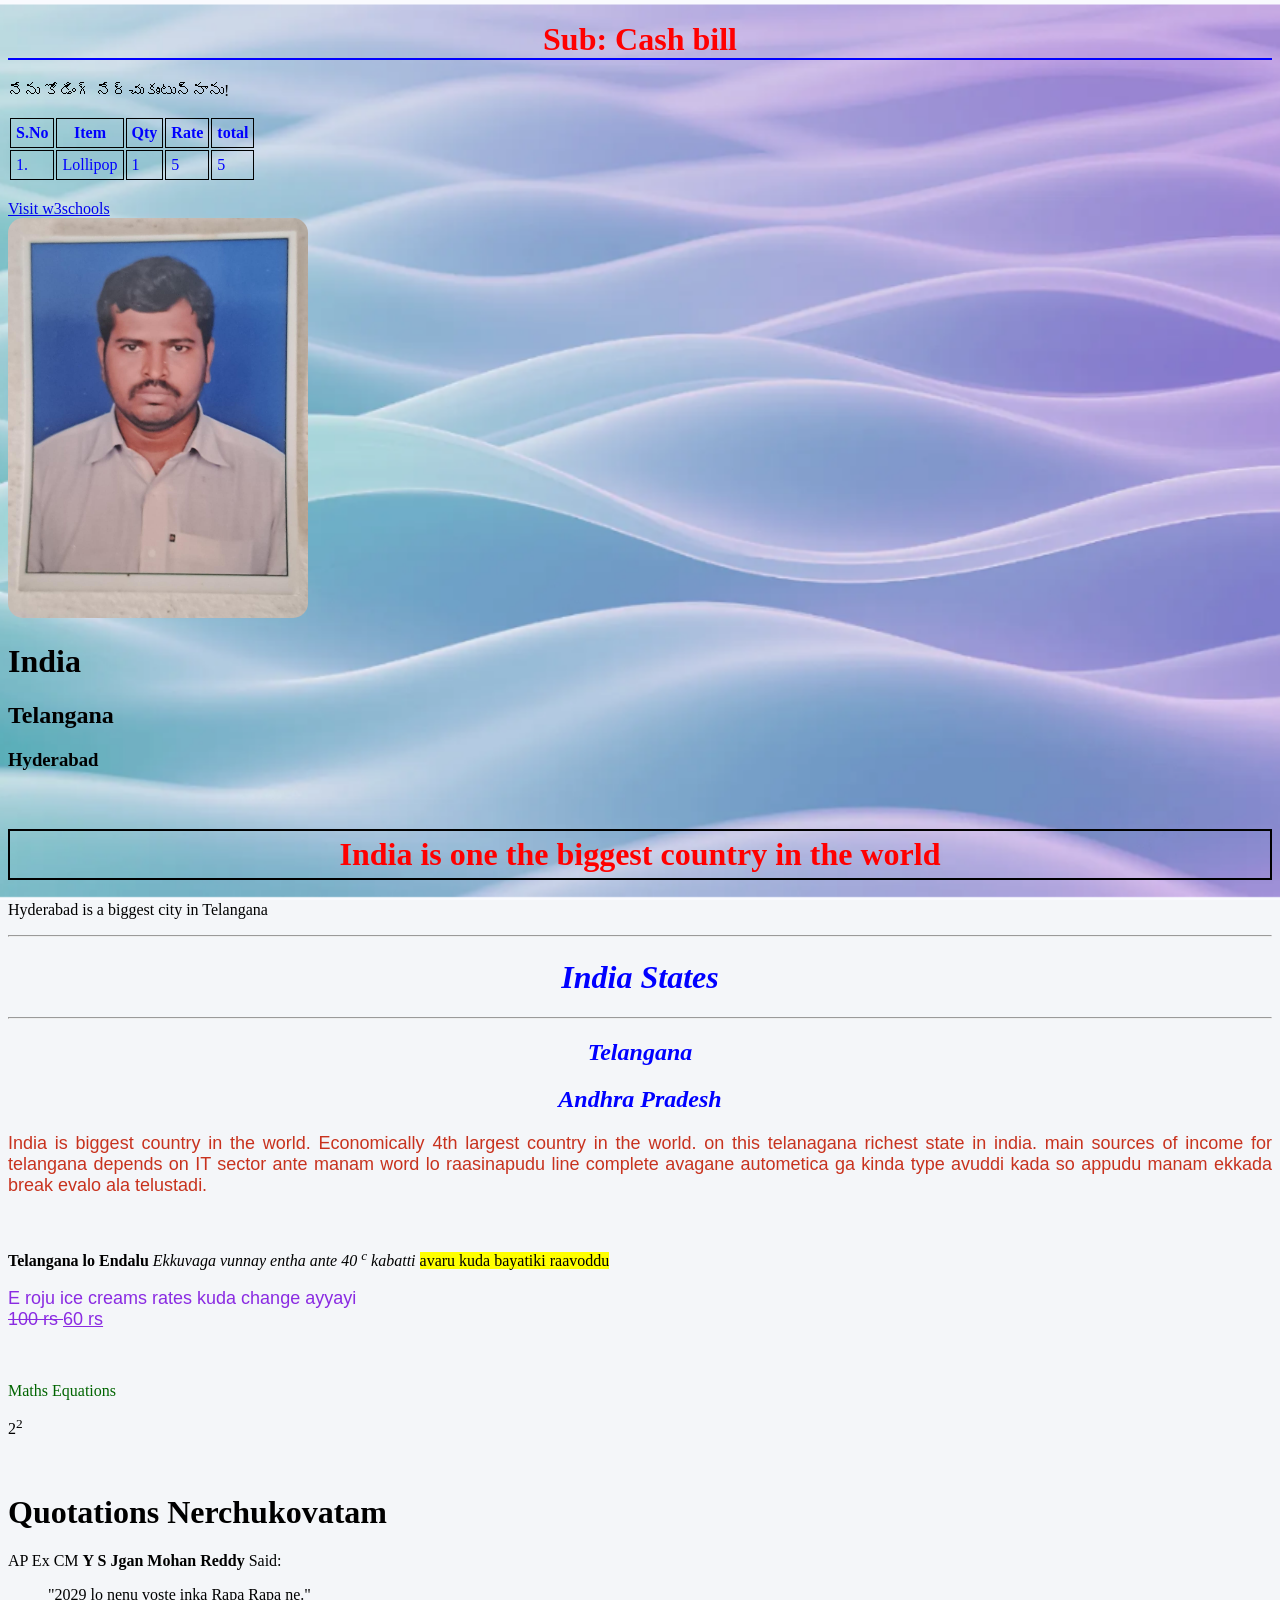
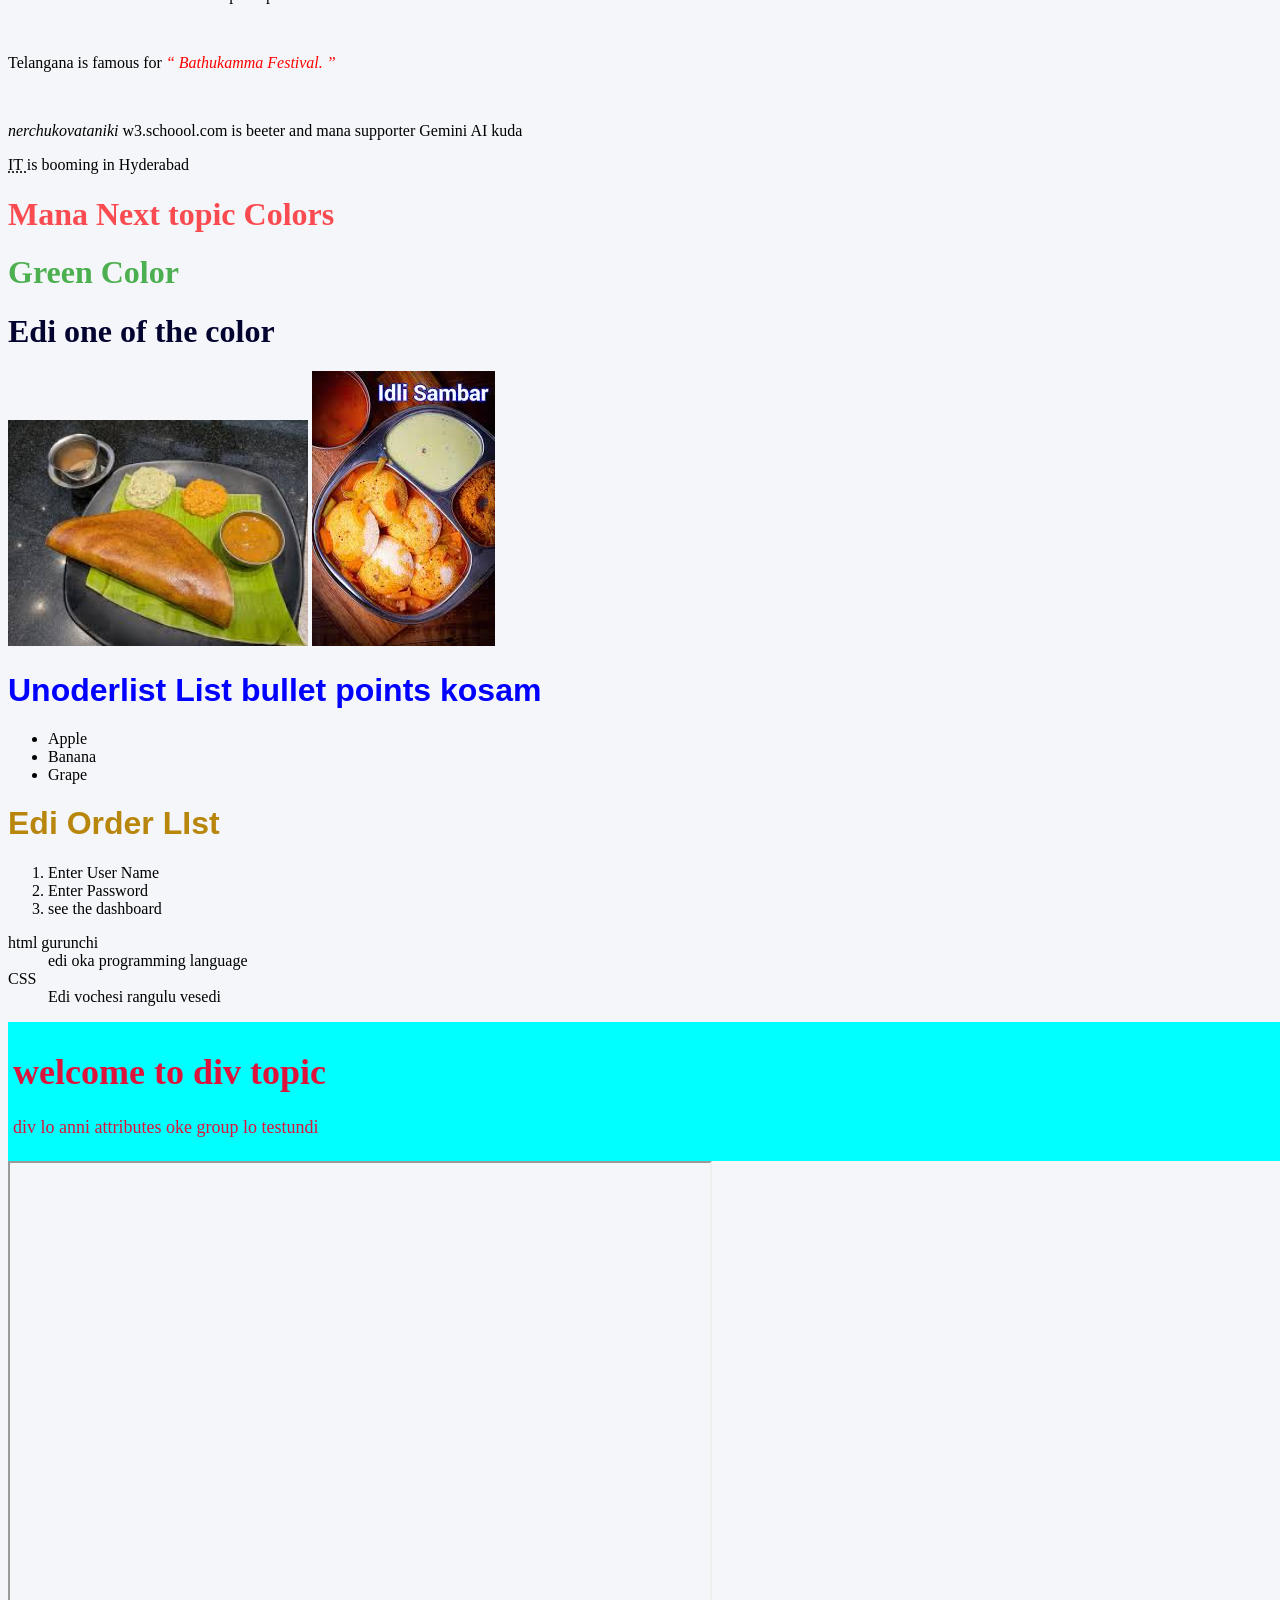
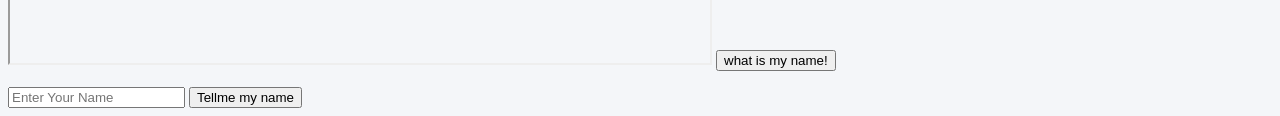
<file: index.html>
<!DOCTYPE html>
<html>
    <head>
<link rel="stylesheet" href="Mydesign.css">
<link rel="icon" type="images/png" href="images/logo.png">
<title> Pen N Paper </title>
<script src="script.js"></script>
    </head>
   <body>
    <h1 class="bill-heading">Sub: Cash bill</h1>
    <p>నేను కోడింగ్ నేర్చుకుంటున్నాను!</p>
    <table class="bill-quote">
        <tr>
            <th>S.No</th>
            <th>Item</th>
            <th>Qty</th>
            <th>Rate</th>
            <th>total</th>
        </tr>
        <tr>
            <td>1.</td>
            <td>Lollipop</td>
            <td>1</td>
            <td >5</td>
            <td >5</td>
        </tr>
    </table> <br>
    <a href="https://w3schools.com">Visit w3schools</a> <br>
    <img class="myphoto" src="myphoto.jpeg" 
    alt="my photo" 
    width="300" 
    height="400"
     >
<br>
<h1> India </h1>
<h2> Telangana </h2>
<h3> Hyderabad </h3>
<br>
<h1 class="India"> India is one the biggest country in the world </h1>
<p> Hyderabad is a biggest city in Telangana</p>
<hr>
<h1 class="India-states"> India States </h1>
<hr> <h2 class="India-states"> Telangana </h2>
<h2 class="India-states"> Andhra Pradesh </h2>
<p class="About-India"> India is biggest country in the world. Economically 4th largest country in the world. 
    on this telanagana richest state in india. main sources of income for telangana depends on IT sector 
ante manam word lo raasinapudu line complete avagane autometica ga kinda type avuddi kada so appudu manam ekkada break evalo ala telustadi. </p>
<br>
<p>
    <b> Telangana lo </b>
    <strong> Endalu </strong>
    <i> Ekkuvaga vunnay entha ante </i>
    <em> 40 <sup> c</sup> kabatti </em>
    <mark> avaru kuda bayatiki raavoddu </mark>
    <br>
    </p>
    <p class="rates">
        E roju ice creams rates kuda change ayyayi
        <br>
    <del class="rates"> 100 rs </del>
    <ins> 60 rs </ins>
    </p>
    <br>
    <p class="Equations"> Maths Equations </p>
    <p>2<sup>2</sup></p>
    <br>
    <h1> Quotations Nerchukovatam </h1>
    <p> AP Ex CM <b> Y S Jgan Mohan Reddy </b>  Said:</p> 
    <blockquote cite="https://www.youtube.com/SakshiTVLive">
    "2029 lo nenu voste inka Rapa Rapa ne." <!-- Edi Jagan Mohan Reddy Vijayawada cheppina vakyam-->
    </blockquote>
    <br>
    <p> Telangana is famous for <q class="quotations"> Bathukamma Festival. </q></p>
    <br>
    <p> <cite> nerchukovataniki </cite> w3.schoool.com is beeter and mana supporter Gemini AI kuda </p>
    <p> <abbr title="Information Technology"> IT </abbr> is booming in Hyderabad </p>
    <h1 class="color-rgb"> Mana Next topic Colors</h1> <!-- edi vochesi rgb style-->
    <h1 class="color-hex"> Green Color </h1> <!-- Edi vochesi HEX-->
    <h1 class="color-hsl"> Edi one of the color </h1> <!-- Edi vochesi hsl style-->
    <img src="dosa.jpeg" alt="dosa" usemap="#dosa-map" width="300">
    <map name="dosa-map">
        <area shape="rect" coords="0,0,300,300" href="dosa-recipe.html" alt="dosa Recipe">
    </map>
    <picture>
        <source media="(min-width: 800px)" srcset="images/big-idly.jpeg">
        <source media="(min-width: 650px)" srcset="images/small-idly.jpeg">
        <img src="images/big-idly.jpeg" alt="idly">
    </picture>
    <h1 class="Unorderlist"> Unoderlist List bullet points kosam </h1>
    <ul>
        <li> Apple </li>
        <li> Banana </li>
        <li> Grape </li>
    </ul>
    <h1 class="orderlist"> Edi Order LIst </h1>
    <ol>
        <li> Enter User Name </li>
        <li> Enter Password </li>
        <li> see the dashboard </li>
    </ol>
    <dl>
        <dt> html gurunchi </dt>
        <dd> edi oka programming language </dd>
        <dt> CSS </dt>
        <dd> Edi vochesi rangulu vesedi </dd>
    </dl>
    <div class="header">
        <h1> welcome to div topic </h1>
        <p> div lo anni attributes oke group lo testundi </p>
     </div>
     <iframe src="https://www.nobrokerhood.com/" width="700" height="500" title="brokarage site"></iframe>
     <button onclick="displayName()">what is my name! </button>
      <p id="my-name-display"></p>
     <script>
        function displayName(){
             let name = "Bingi";
               document.getElementById("my-name-display").innerHTML = "My name is: " +name;
        }
       
     </script>
     <input type="text" id="userInput" placeholder="Enter Your Name">
     <button onclick="displayName()"> Tellme my name </button>
     <script>
        function displayName(){
            let name = document.getElementById("userInput").value;
            document.getElementById("my-name-display").innerHTML = "your  name is: " +name;
        }
     </script>
</body>
</html>
</file>
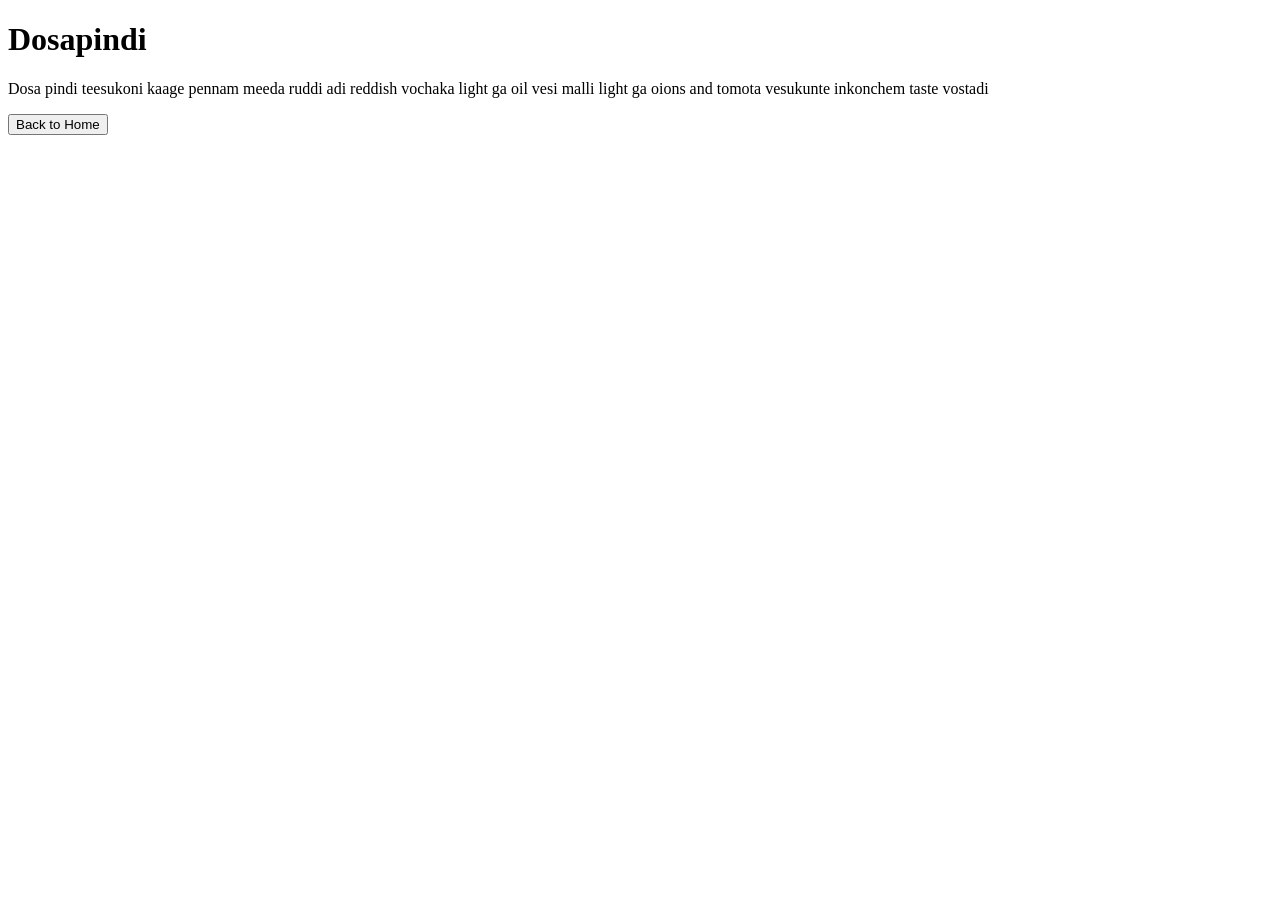
<file: dosa-recipe.html>
<!DOCTYPE html>
<html>
<head>
<title> Dosa Recipe</title>
</head>
    <body>
        <h1> Dosapindi </h1>
        <p> Dosa pindi teesukoni kaage pennam meeda ruddi adi reddish vochaka light ga oil vesi malli light ga oions and tomota vesukunte inkonchem taste vostadi</p>
    
   <button onclick="location.href='index.html'">
    Back to Home
</button>
    </body>

</html>
</file>
<file: Mydesign.css>
body
{
background-color: #f4f6f9;
}
.bill-heading{
    color: red;
    text-align: center;
    border-bottom: 2px solid blue;
}
.bill-quote{
    color: blue;
}
.bill-quote th, .bill-quote td
{
    border: 1px solid black;
    padding: 5px;
}
.India
{
    color: red;
    text-align: center;
    padding: 5px;
    border: 2px solid black;

}
.India-states
{
    color: blue;
    font-style: italic;
    text-align: center;
}
.About-India
{
font-size: large;
text-align: justify;
font-family: 'Segoe UI', Tahoma, Geneva, Verdana, sans-serif;
color: rgb(200, 50, 30);
}
.rates
{
    color: blueviolet; font-size: large; font-family: 'Franklin Gothic Medium', 'Arial Narrow', Arial, sans-serif;
}
.Equations
{
    color: darkgreen; font-style: normal;
}
.quotations
{
    color: red; font-style: italic;
}
.color-rgb
{
color: rgb(250, 75, 80);
}
.color-hex
{
    color: #4CAF50;
}
.color-hsl
{
    color: hsl(240, 90%, 10%);
}
.myphoto
{
    border-radius: 15px;
}
body
{
    background-image: url('images/bgimage.png');
    background-size: cover;
    background-position: center;
    background-repeat: no-repeat;
    background-attachment: fixed;
}
.Unorderlist
{
    color: blue;
    font-family: 'Franklin Gothic Medium', 'Arial Narrow', Arial, sans-serif;

}
.orderlist
{
    color: darkgoldenrod;
    font-family: 'Gill Sans', 'Gill Sans MT', Calibri, 'Trebuchet MS', sans-serif;
}
.header
{
    color: crimson;
    background-color:aqua;
    padding: 5px;
    width: 100%;
    height: fit-content;
    font-size:large;
}
.dosarecipe
{
    display: inline-block;
    padding: 10px 20px;
    background-color: cadetblue;
    color: white;
    text-decoration: none;
    border-radius: 5px;
    font-weight: bold;
}
</file>
